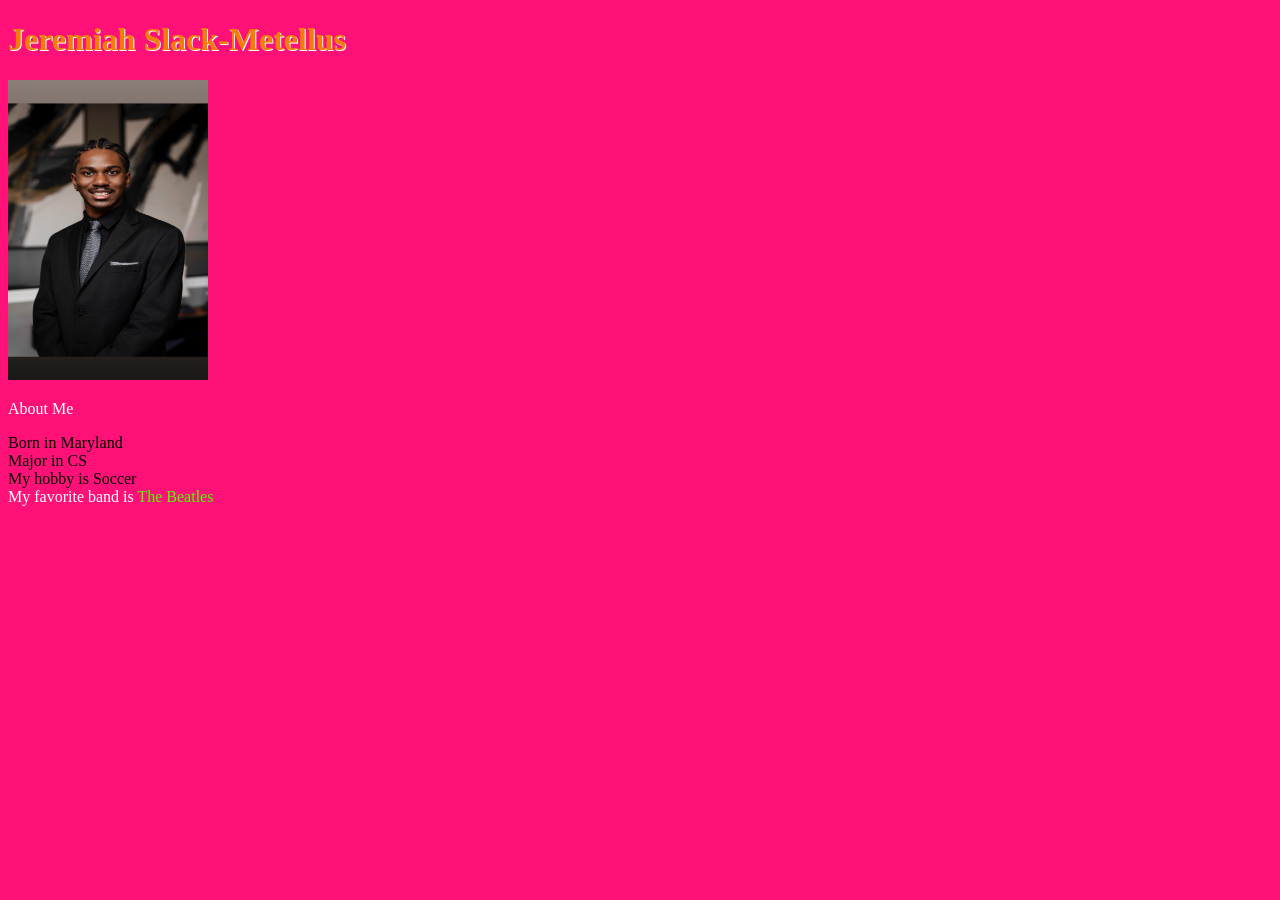
<file: index.html>
<!DOCTYPE html>
<html lang="en">
<head> <link rel="stylesheet" href="design.css">
    <meta charset="UTF-8">
    <meta name="viewport" content="width=device-width, initial-scale=1.0">
    <title>Jeremiah Slack-Metellus</title>
</head>
<body> 
    <h1>Jeremiah Slack-Metellus</h1>
<p><img src="me.jpeg" width="200" height="300" alt="Jeremiah smiling in a black suit and gray tie"></p>
<div class="about">About Me</div>
<p>Born in Maryland
<br/> Major in CS
<br/> My hobby is Soccer <br/> <span class="about">My favorite band is</span> <span class="music">The Beatles</span> </p>
    
</body>
</html>
</file>
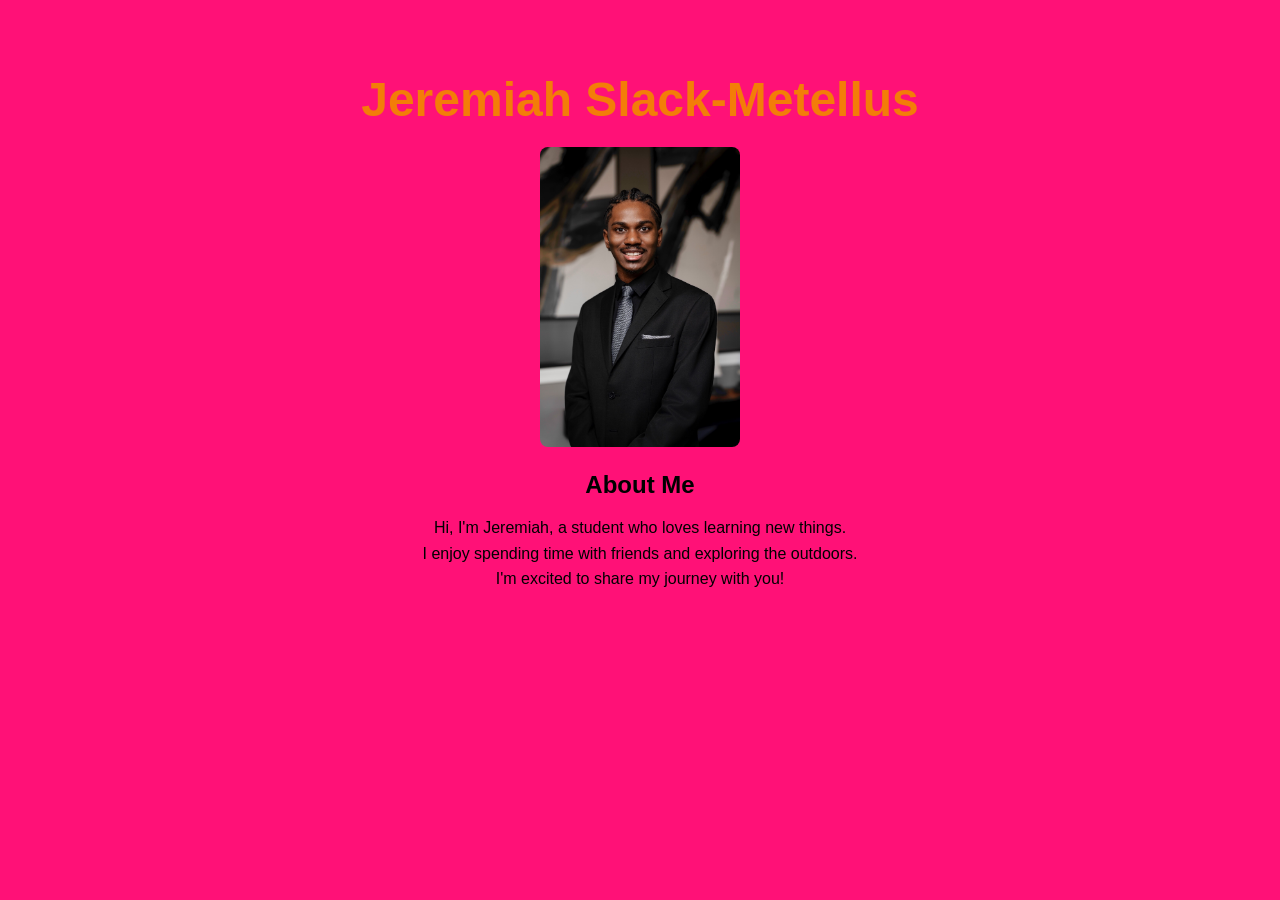
<file: ai.html>
<!DOCTYPE html>
<html lang="en">
<head>
    <meta charset="UTF-8">
    <meta name="viewport" content="width=device-width, initial-scale=1.0">
    <title>Jeremiah Slack-Metellus</title>
    <style>
        body {
            background-color: #ff1177;
            font-family: Arial, Helvetica, sans-serif;
            text-align: center;
            margin: 0;
            padding: 40px 20px;
        }
        h1 {
            color: #f37d08;
            font-size: 3em;
            margin-bottom: 20px;
        }
        img {
            width: 200px;
            height: 300px;
            object-fit: cover;
            border-radius: 8px;
        }
        .about-label {
            font-size: 1.5em;
            font-weight: bold;
            margin-top: 20px;
        }
        .bio {
            line-height: 1.6;
        }
    </style>
</head>
<body>
    <h1>Jeremiah Slack-Metellus</h1>
    <img src="me.jpeg" alt="Portrait photo of Jeremiah Slack-Metellus smiling outdoors">
    <div class="about-label">About Me</div>
    <p class="bio">
        Hi, I'm Jeremiah, a student who loves learning new things.<br>
        I enjoy spending time with friends and exploring the outdoors.<br>
        I'm excited to share my journey with you!
    </p>
</body>
</html>
</file>
<file: design.css>
body {
    background: #ff1177;
}
h1 {
    color: #f37d08;
    text-shadow: 1px 1px #ffffff;
}
.about {
    color: #ffffff;
}
.music {
    color: #48ff00;
}
</file>
